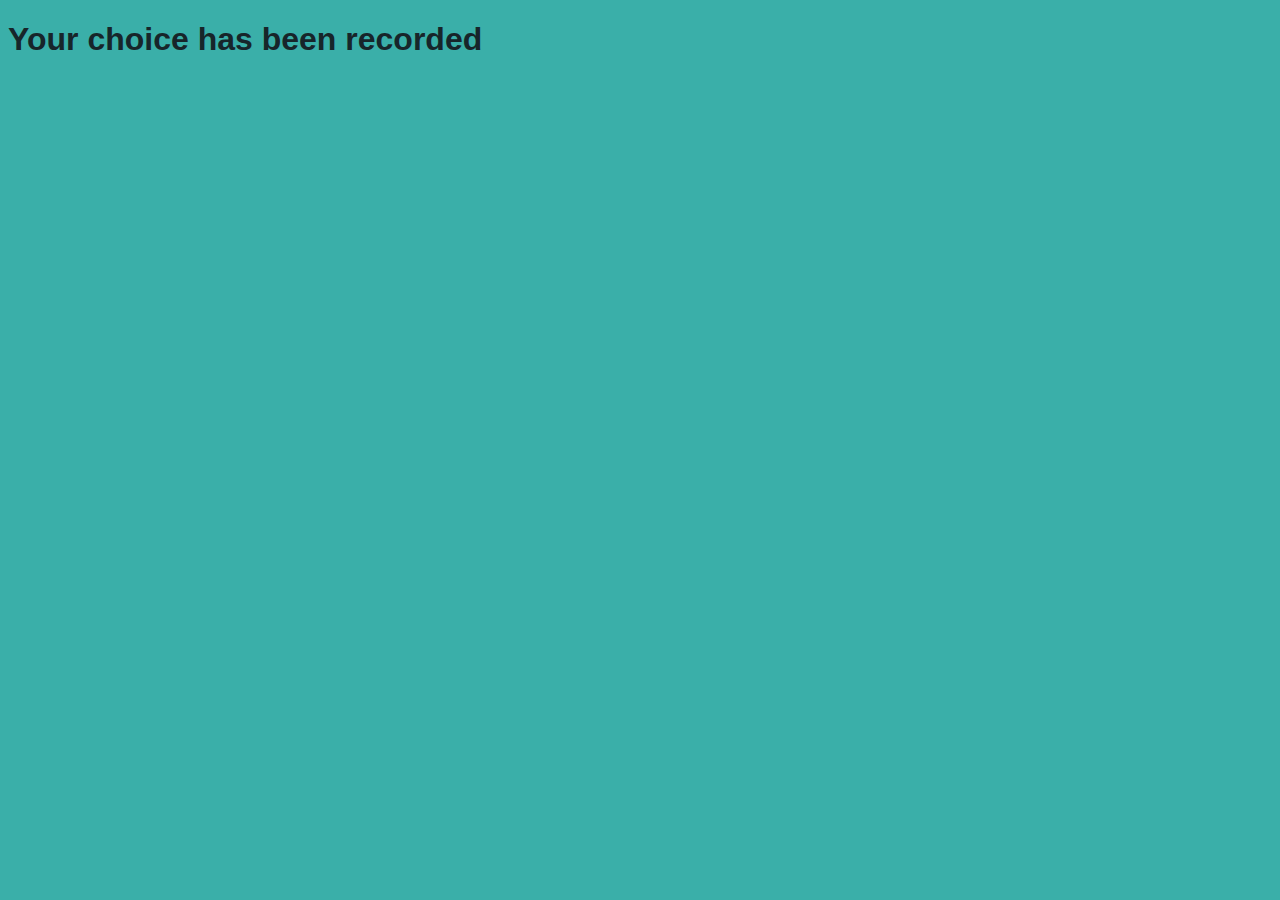
<file: submitpage.html>
<!DOCTYPE html>
<html lang="en">
<head>
    <style>
        body {
            font-family: Epilogue, Geneva, Tahoma, sans-serif;
            font-weight: bolder;
            color: #17252A;
            background-color: #3AAFA9;
            text-align: left;
        }
    </style>
    <title>Submit</title>
</head>
<body>
  <h1>Your choice has been recorded</h1>
</body>
</html>
</file>
